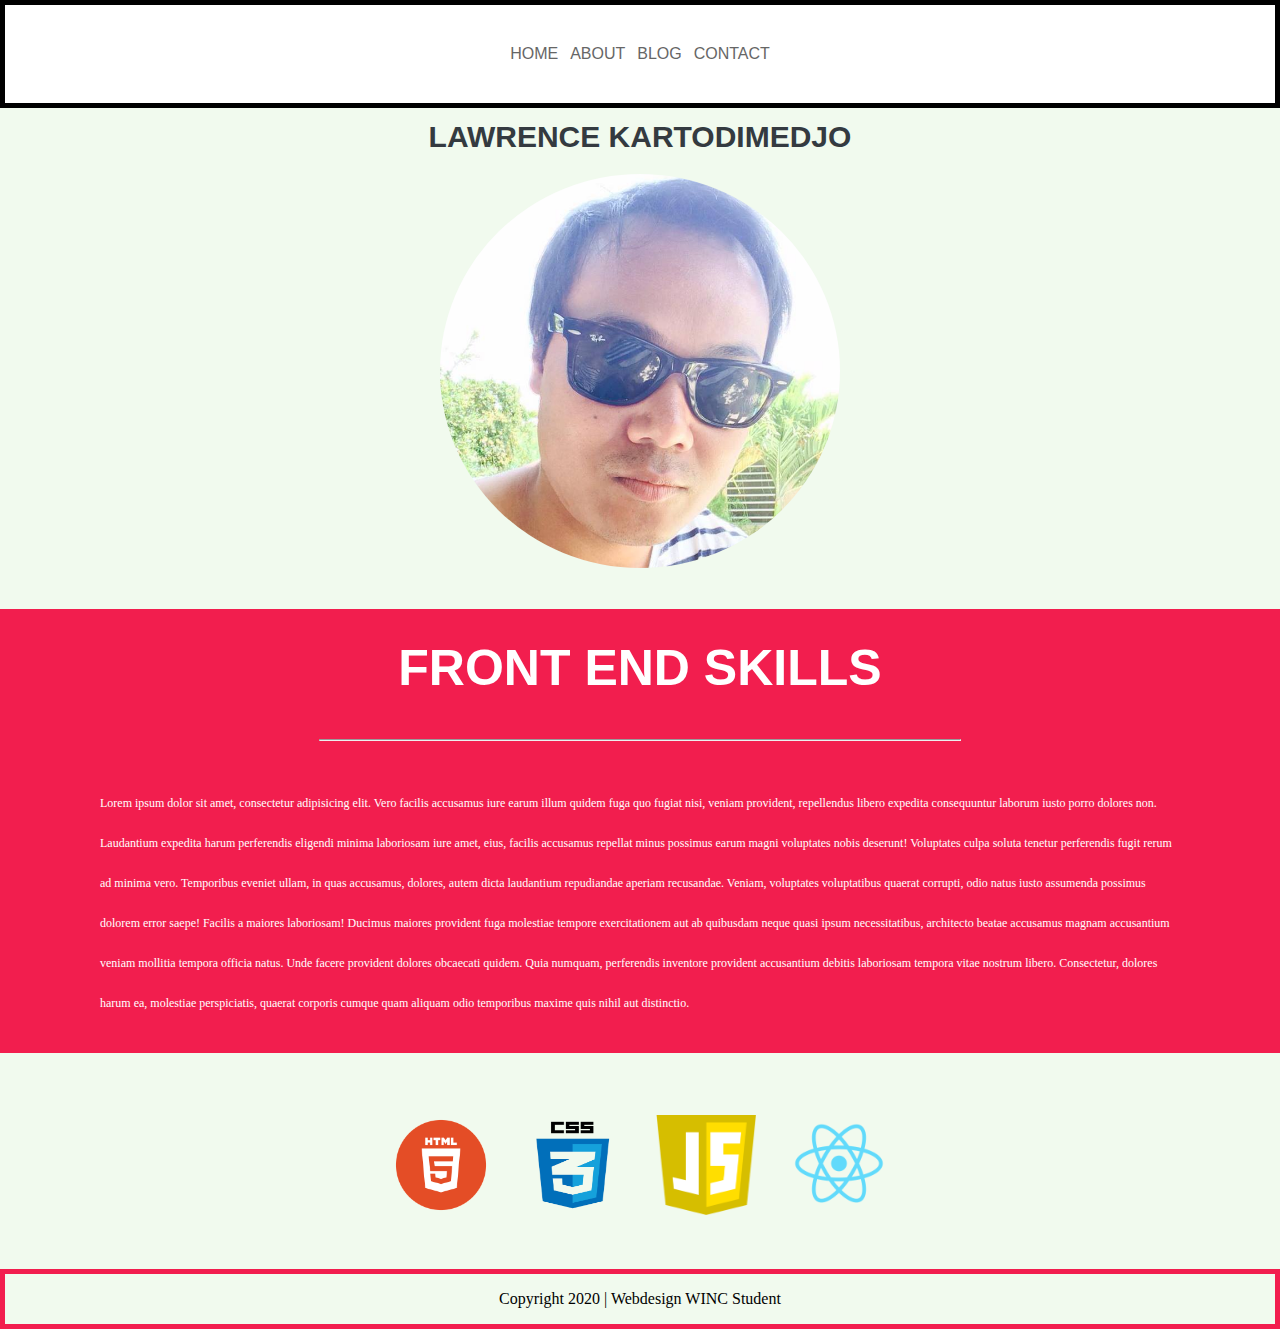
<file: index.html>
<!DOCTYPE html>
<html>

<head>
  <link rel="stylesheet" type="text/css" href="css/styles.css" />
  <title>WINC | Time for freestyling!</title>
</head>

<body>
  <div class="container">
    <header>
      <nav>
        <ul>
          <li><a href="index.html">Home</a></li>
          <li><a href="about.html">About</a></li>
          <li><a href="blog.html">Blog</a></li>
          <li><a href="contact.html">Contact</a></li>
        </ul>
      </nav>
    </header>
    <main>
      <article>
        <!-- Lawrence -->
        <section>
          <div class="lawrence">
            <h1>Lawrence Kartodimedjo</h1>
            <img src="img/Lawrence.jpg" alt="lawrence" />
          </div>

        </section>
        <!-- INTRO -->
        <section>
          <div class="intro">
            <h2>FRONT END SKILLS</h2>
            <hr>
            <p>
              Lorem ipsum dolor sit amet, consectetur adipisicing elit. Vero
              facilis accusamus iure earum illum quidem fuga quo fugiat nisi,
              veniam provident, repellendus libero expedita consequuntur
              laborum iusto porro dolores non. Laudantium expedita harum
              perferendis eligendi minima laboriosam iure amet, eius, facilis
              accusamus repellat minus possimus earum magni voluptates nobis
              deserunt! Voluptates culpa soluta tenetur perferendis fugit
              rerum ad minima vero. Temporibus eveniet ullam, in quas
              accusamus, dolores, autem dicta laudantium repudiandae aperiam
              recusandae. Veniam, voluptates voluptatibus quaerat corrupti,
              odio natus iusto assumenda possimus dolorem error saepe! Facilis
              a maiores laboriosam! Ducimus maiores provident fuga molestiae
              tempore exercitationem aut ab quibusdam neque quasi ipsum
              necessitatibus, architecto beatae accusamus magnam accusantium
              veniam mollitia tempora officia natus. Unde facere provident
              dolores obcaecati quidem. Quia numquam, perferendis inventore
              provident accusantium debitis laboriosam tempora vitae nostrum
              libero. Consectetur, dolores harum ea, molestiae perspiciatis,
              quaerat corporis cumque quam aliquam odio temporibus maxime quis
              nihil aut distinctio.
            </p>
          </div>
        </section>
        <!-- SKILLS -->
        <section>
          <div class="skills">
            <ul>
              <li>
                <a href="https://developer.mozilla.org/nl/docs/Web/HTML" target="_blank"><img src="img/html5.png"
                    alt="html5" width="100px" />
                </a>
              </li>
              <li>
                <a href="https://developer.mozilla.org/nl/docs/Web/CSS" target="_blank"><img src="img/css3.png"
                    alt="html5" width="100px" height="100px" />
                </a>
              </li>
              <li>
                <a href="https://developer.mozilla.org/nl/docs/Web/JavaScript" target="_blank"><img
                    src="img/javascript.png" alt="html5" width="100px" height="100px" />
                </a>
              </li>
              <li>
                <a href="https://reactjs.org/" target="_blank"><img src="img/reactjs.png" alt="html5" width="100px"
                    height="100px" />
                </a>
              </li>
            </ul>
          </div>
        </section>
      </article>
    </main>
    <footer class="home">
      <p>Copyright 2020 | Webdesign WINC Student</p>
    </footer>
  </div>
</body>

</html>
</file>
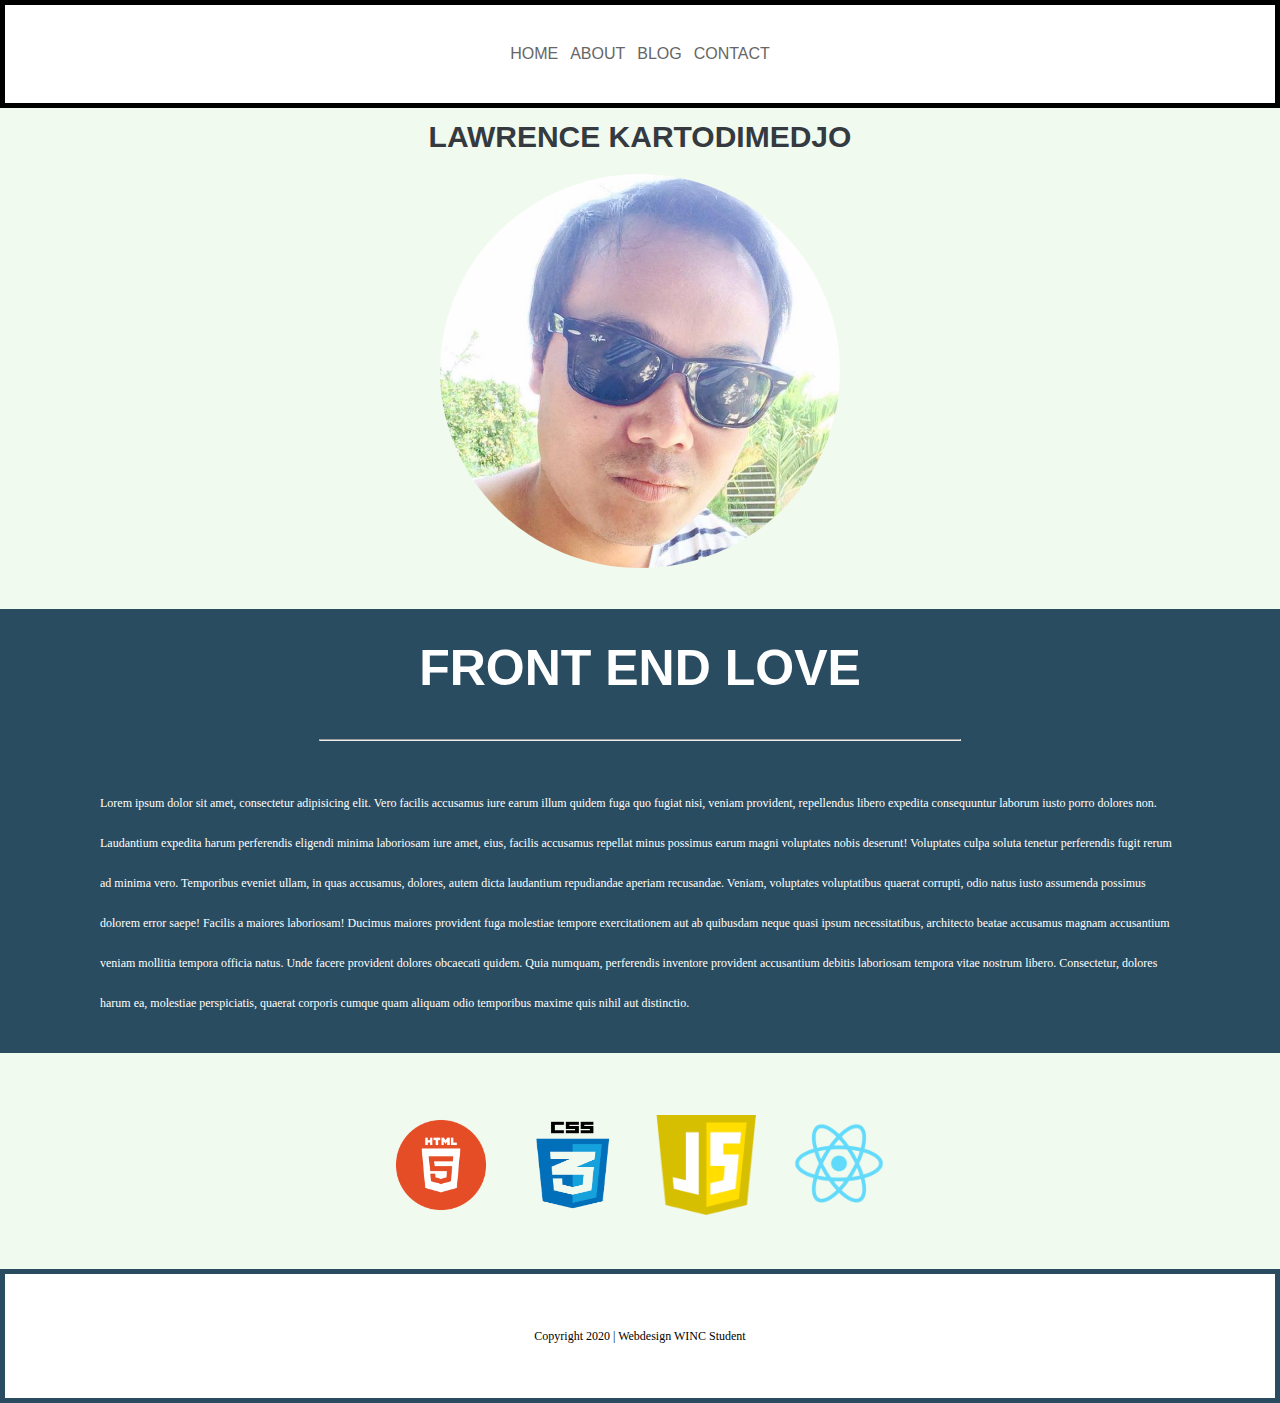
<file: about.html>
<!DOCTYPE html>
<html>

<head>
  <link rel="stylesheet" type="text/css" href="css/styles.css" />
  <title>WINC | Time for freestyling!</title>
</head>

<body>
  <div class="container">
    <header>
      <nav>
        <ul>
          <li><a href="index.html">Home</a></li>
          <li><a href="about.html">About</a></li>
          <li><a href="blog.html">Blog</a></li>
          <li><a href="contact.html">Contact</a></li>
        </ul>
      </nav>
    </header>
    <main>
      <article>
        <!-- Lawrence -->
        <section>
          <div class="lawrence">
            <h1>Lawrence Kartodimedjo</h1>
            <img src="img/Lawrence.jpg" alt="lawrence" />
          </div>
        </section>
        <!-- INTRO -->
        <section>
          <div class="about">
            <h2>FRONT END LOVE</h2>
            <hr>
            <p>
              Lorem ipsum dolor sit amet, consectetur adipisicing elit. Vero
              facilis accusamus iure earum illum quidem fuga quo fugiat nisi,
              veniam provident, repellendus libero expedita consequuntur
              laborum iusto porro dolores non. Laudantium expedita harum
              perferendis eligendi minima laboriosam iure amet, eius, facilis
              accusamus repellat minus possimus earum magni voluptates nobis
              deserunt! Voluptates culpa soluta tenetur perferendis fugit
              rerum ad minima vero. Temporibus eveniet ullam, in quas
              accusamus, dolores, autem dicta laudantium repudiandae aperiam
              recusandae. Veniam, voluptates voluptatibus quaerat corrupti,
              odio natus iusto assumenda possimus dolorem error saepe! Facilis
              a maiores laboriosam! Ducimus maiores provident fuga molestiae
              tempore exercitationem aut ab quibusdam neque quasi ipsum
              necessitatibus, architecto beatae accusamus magnam accusantium
              veniam mollitia tempora officia natus. Unde facere provident
              dolores obcaecati quidem. Quia numquam, perferendis inventore
              provident accusantium debitis laboriosam tempora vitae nostrum
              libero. Consectetur, dolores harum ea, molestiae perspiciatis,
              quaerat corporis cumque quam aliquam odio temporibus maxime quis
              nihil aut distinctio.
            </p>
          </div>
        </section>
        <!-- SKILLS -->
        <section>
          <div class="skills">
            <ul>
              <li>
                <a href="https://developer.mozilla.org/nl/docs/Web/HTML" target="_blank"><img src="img/html5.png"
                    alt="html5" width="100px" />
                </a>
              </li>
              <li>
                <a href="https://developer.mozilla.org/nl/docs/Web/CSS" target="_blank"><img src="img/css3.png"
                    alt="html5" width="100px" height="100px" />
                </a>
              </li>
              <li>
                <a href="https://developer.mozilla.org/nl/docs/Web/JavaScript" target="_blank"><img
                    src="img/javascript.png" alt="html5" width="100px" height="100px" />
                </a>
              </li>
              <li>
                <a href="https://reactjs.org/" target="_blank"><img src="img/reactjs.png" alt="html5" width="100px"
                    height="100px" />
                </a>
              </li>
            </ul>
          </div>
        </section>
      </article>
    </main>
    <footer class="about">
      <p>Copyright 2020 | Webdesign WINC Student</p>
    </footer>
  </div>
</body>

</html>
</file>
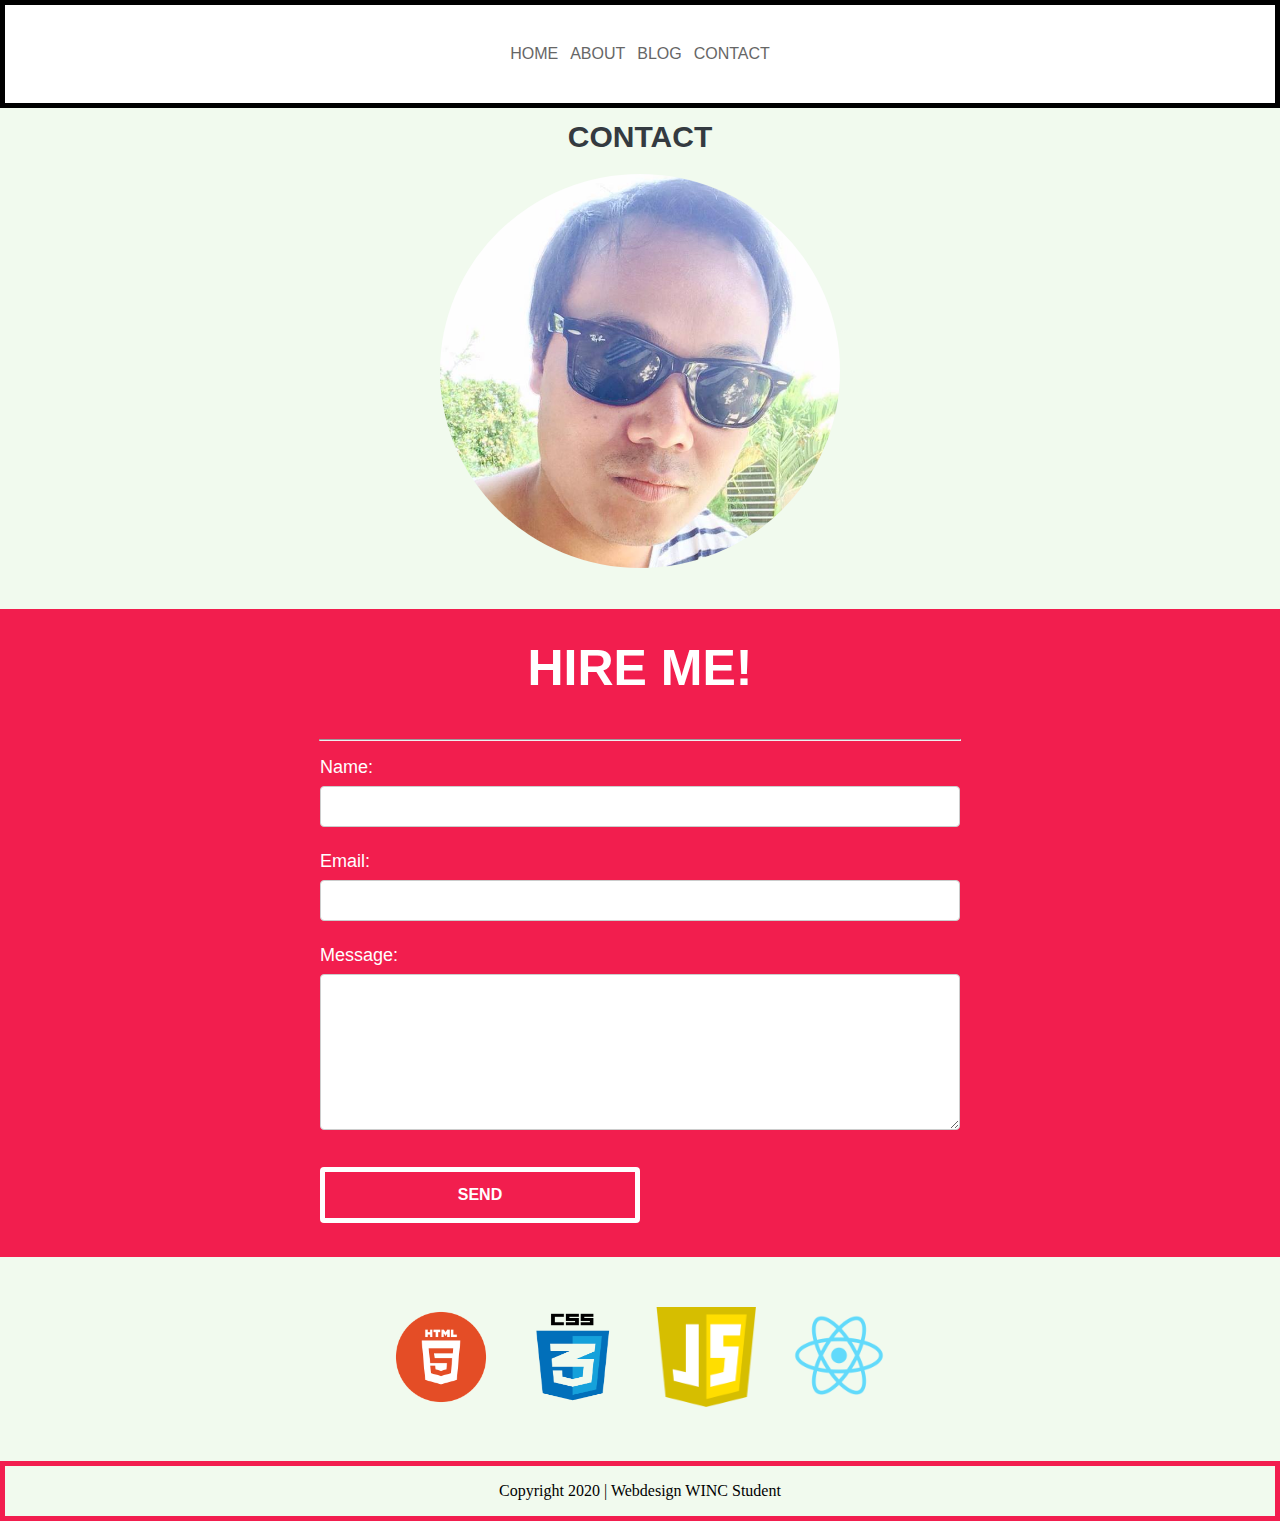
<file: contact.html>
<!DOCTYPE html>
<html>

<head>
  <link rel="stylesheet" type="text/css" href="css/styles.css" />
  <title>WINC | Time for freestyling!</title>
</head>

<body>
  <div class="container">
    <header>
      <nav>
        <ul>
          <li><a href="index.html">Home</a></li>
          <li><a href="about.html">About</a></li>
          <li><a href="blog.html">Blog</a></li>
          <li><a href="contact.html">Contact</a></li>
        </ul>
      </nav>
    </header>
    <main>
      <article>
        <!-- Contact -->
        <section>
          <div class="lawrence">
            <h1>Contact</h1>
            <img src="img/Lawrence.jpg" alt="lawrence" />
          </div>
        </section>

        <!-- FORM -->
        <section>
          <div class="form">
            <h2>HIRE ME!</h2>
            <hr />
            <form name="contact" method="POST" data-netlify="true">
              <p>
                <label>Name: <br /><input type="text" name="name" /></label>
              </p>
              <p>
                <label>Email: <br /><input type="email" name="email" /></label>
              </p>
              <p>
                <label>Message: <br /><textarea rows="10" name="message"></textarea>
                </label>
              </p>
              <p>
                <button type="submit">Send</button>
              </p>
            </form>
          </div>
        </section>

        <!-- SKILLS -->
        <section>
          <div class="skills">
            <ul>
              <li>
                <a href="https://developer.mozilla.org/nl/docs/Web/HTML" target="_blank"><img src="img/html5.png"
                    alt="html5" width="100px" />
                </a>
              </li>
              <li>
                <a href="https://developer.mozilla.org/nl/docs/Web/CSS" target="_blank"><img src="img/css3.png"
                    alt="html5" width="100px" height="100px" />
                </a>
              </li>
              <li>
                <a href="https://developer.mozilla.org/nl/docs/Web/JavaScript" target="_blank"><img
                    src="img/javascript.png" alt="html5" width="100px" height="100px" />
                </a>
              </li>
              <li>
                <a href="https://reactjs.org/" target="_blank"><img src="img/reactjs.png" alt="html5" width="100px"
                    height="100px" />
                </a>
              </li>
            </ul>
          </div>
        </section>
      </article>
    </main>
    <footer class="home">
      <p>Copyright 2020 | Webdesign WINC Student</p>
    </footer>
</body>

</html>
</file>
<file: css/styles.css>
body {
  background-color: #f6f6f6;
  margin: 0;
}
.container {
  width: 100%;
  margin: auto;
}

header {
  background-color: #ffffff;
  height: 100px;
}
nav {
  text-align: center;
  text-transform: uppercase;
  text-decoration: none;
  border: 5px solid black;
  background-color: #ffffff;
}
ul {
  list-style-type: none;
  margin: 0;
  padding: 40px;
}
li {
  display: inline;
}
a {
  text-decoration: none;
  color: #666;
  font-family: Verdana, Geneva, Tahoma, sans-serif;
  margin: 4px;
}
hr {
  width: 50%;
}

/* lawrence section */
.lawrence h1 {
  text-align: center;
  font-size: 30px;
  font-weight: bold;
  text-transform: uppercase;
  font-family: Verdana, Geneva, Tahoma, sans-serif;
  color: #343a40;
}
.lawrence img {
  border-radius: 50%;
  display: block;
  margin-left: auto;
  margin-right: auto;
  width: 50%;
  width: 400px;
}

/* intro section */
.intro {
  background-color: #f21e4e;
  height: 100%;
}
.intro h2 {
  font-family: Verdana, Geneva, Tahoma, sans-serif;
  font-size: 50px;
  padding-top: 30px;
  text-align: center;
  color: white;
}
.intro p {
  color: white;
  padding-top: 30px;
  padding-right: 100px;
  padding-bottom: 30px;
  padding-left: 100px;
  /* Hierboven vind je de lange versie padding */
  padding: 30px 100px;
}

/* Skills section */
.skills {
  text-align: center;
  font-family: Verdana, Geneva, Tahoma, sans-serif;
}
.skills ul li a img {
  margin: 10px;
}

/* about section */
.about {
  background-color: #294c60;
  height: 100%;
}
.about h2 {
  font-family: Verdana, Geneva, Tahoma, sans-serif;
  font-size: 50px;
  padding-top: 30px;
  text-align: center;
  color: white;
}
.about p {
  color: white;
  padding: 30px 100px;
}

.containerblog{
  width: 100%;
  padding: 30px 0px;
  display: flex;
  flex-direction: row;
  justify-content: space-around;
}
/* BLOG */
.blogpost { 
  width: 300px; border: 1px solid black;
  height: 500px;
}

.blogpost:nth-child(1){
  display: flex;
  align-self: stretch;
}

.blogpost:nth-child(5){
  display: flex;
  align-self: stretch;
}


/* contact section */
form {
  margin: 0 auto;
  width: 50%;
  padding-bottom: 10px;
}

.form {
  background-color: #f21e4e;
  height: 100%;
}
.form h2 {
  font-family: Verdana, Geneva, Tahoma, sans-serif;
  font-size: 50px;
  padding-top: 30px;
  text-align: center;
  color: white;
}
label {
  font-family: Verdana, Geneva, Tahoma, sans-serif;
  font-size: 18px;
  color: #ffffff;
}
input[type='text'] {
  width: 100%;
  padding: 12px 20px;
  margin: 8px 0;
  display: inline-block;
  border: 1px solid #ccc;
  border-radius: 4px;
  box-sizing: border-box;
}
input[type='email'] {
  width: 100%;
  padding: 12px 20px;
  margin: 8px 0;
  display: inline-block;
  border: 1px solid #ccc;
  border-radius: 4px;
  box-sizing: border-box;
}
textarea {
  width: 100%;
  margin: 8px 0;
  display: inline-block;
  border: 1px solid #ccc;
  border-radius: 4px;
  box-sizing: border-box;
}

button {
  width: 50%;
  background-color: #f21e4e;
  color: #ffffff;
  border: 5px solid #ffffff;
  font-size: 16px;
  font-weight: 800;
  text-transform: uppercase;
  padding: 14px 20px;
  margin: 8px 0;
  border-radius: 4px;
  cursor: pointer;
}

button:hover {
  width: 50%;
  background-color: green;
  color: #ffffff;
  border: 5px solid #ffffff;
  font-size: 16px;
  font-weight: 800;
  text-transform: uppercase;
  padding: 14px 20px;
  margin: 8px 0;
  border-radius: 4px;
  cursor: pointer;
}

/* footer section */
footer.home {
  text-align: center;
  border: 5px solid #f21e4e;
}
footer.about {
  text-align: center;
  border: 5px solid #294c60;
  background-color: #ffffff;
}
footer.about p {
  color: #000000;
}

/* MEDIA QUERIES */

@media only screen and (max-width: 600px) {
  nav {
    font-size: 40px;
    background-color: #ffffff;
  }
  /* lawrence section */
  .lawrence h1 {
    font-size: 40px;
    padding-top: 50px;
  }
  .intro p {
    font-size: 40px;
    text-align: center;
  }
  .about p {
    font-size: 40px;
    text-align: center;
  }
  footer.home {
    font-size: 28px;
  }
  footer.about {
    font-size: 28px;
  }
}

@media only screen and (max-width: 600px) {
  nav {
    font-size: 20px;
    background-color: #ffffff;
  }
  .intro p {
    font-size: 16px;
    text-align: center;
  }
  .skills ul li a img {
    padding: 0px 100px;
  }
  .about p {
    font-size: 16px;
    text-align: center;
  }
  @media only screen and (min-width: 600px) {
    nav {
      font-size: 40px;
      background-color: #ffffff;
    }
    /* lawrence section */
    .lawrence h1 {
      font-size: 40px;
      padding-top: 50px;
    }
    .intro p {
      font-size: 40px;
      text-align: center;
    }
    .about p {
      font-size: 40px;
      text-align: center;
    }
    footer.home {
      font-size: 28px;
    }
    footer.about {
      font-size: 28px;
    }
  }
}
@media (min-width: 1024px) {
  body {
    background-color: #f1faee;
  }
  .intro p {
    font-size: 12px;
    line-height: 40px;
  }
  .about p {
    font-size: 12px;
    line-height: 40px;
  }
}
</file>
